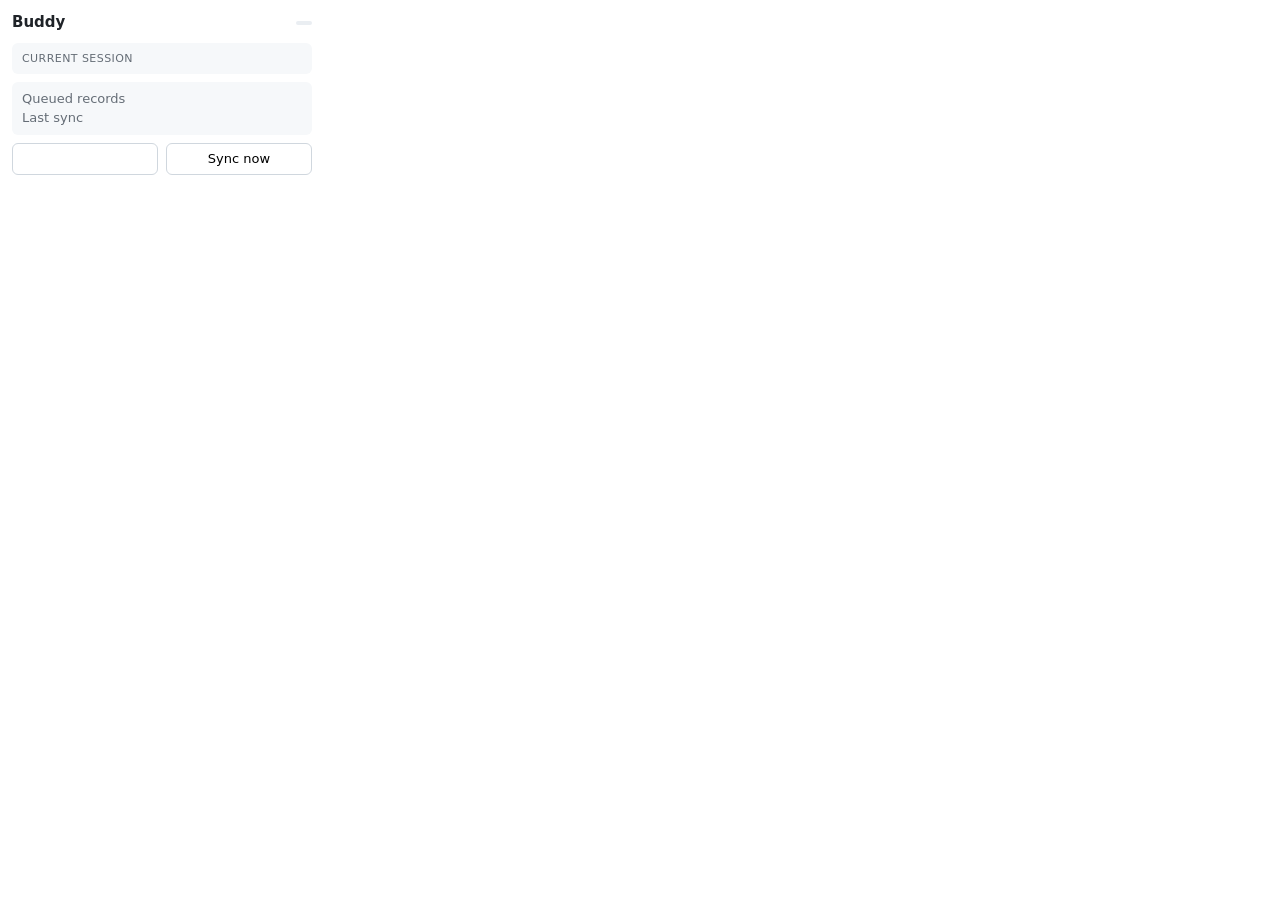
<file: extension/popup.html>
<!doctype html>
<html>
  <head>
    <meta charset="utf-8" />
    <style>
      body { font: 13px/1.4 system-ui, sans-serif; width: 300px; margin: 0; padding: 12px; color: #1f2328; }
      h1 { font-size: 15px; margin: 0 0 10px; display: flex; justify-content: space-between; align-items: center; }
      .badge { font-size: 11px; font-weight: 500; padding: 2px 8px; border-radius: 10px; background: #eaeef2; }
      .badge.tracking { background: #dafbe1; color: #1a7f37; }
      .badge.paused { background: #fff8c5; color: #9a6700; }
      .card { background: #f6f8fa; border-radius: 6px; padding: 8px 10px; margin-bottom: 8px; }
      .label { color: #656d76; font-size: 11px; text-transform: uppercase; letter-spacing: 0.04em; }
      .muted { color: #656d76; }
      .wrap { overflow-wrap: anywhere; }
      .row { display: flex; justify-content: space-between; gap: 8px; }
      .err { color: #cf222e; font-size: 12px; overflow-wrap: anywhere; }
      button { flex: 1; padding: 6px; border: 1px solid #d0d7de; border-radius: 6px; background: #fff; cursor: pointer; font: inherit; }
      button:hover { background: #f3f4f6; }
    </style>
  </head>
  <body>
    <h1>Buddy <span id="state" class="badge"></span></h1>
    <div class="card">
      <div class="label">Current session</div>
      <div id="domain" class="wrap"></div>
      <div id="title" class="wrap muted"></div>
      <div id="elapsed"></div>
    </div>
    <div class="card">
      <div class="row"><span class="muted">Queued records</span><span id="queued"></span></div>
      <div class="row"><span class="muted">Last sync</span><span id="sync"></span></div>
      <div id="error" class="err"></div>
    </div>
    <div class="row">
      <button id="pause"></button>
      <button id="flush">Sync now</button>
    </div>
    <script type="module" src="popup.js"></script>
  </body>
</html>
</file>
